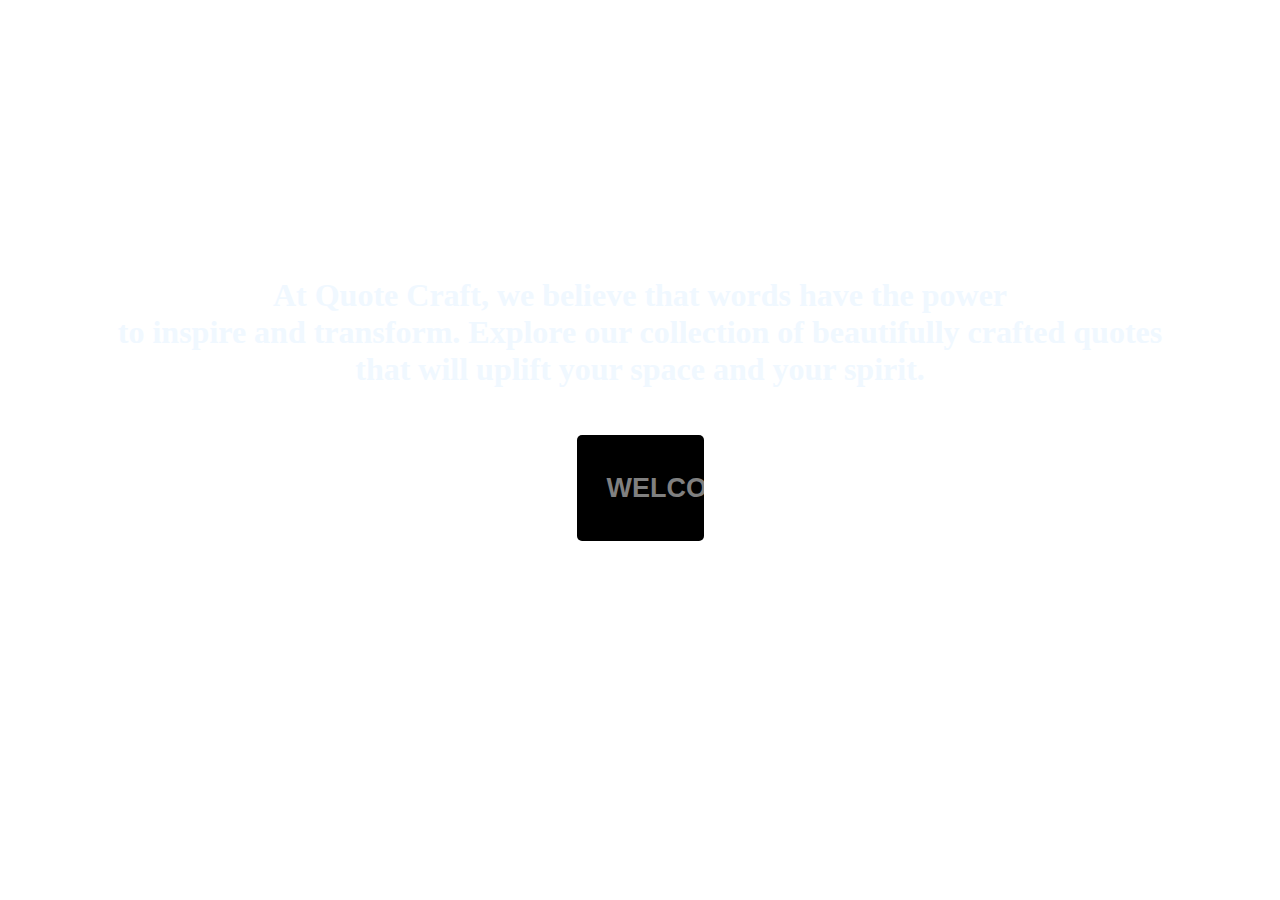
<file: index.html>
<!DOCTYPE html>
<html lang="en">
<head>
    <meta charset="UTF-8">
    <meta name="viewport" content="width=device-width, initial-scale=1.0">
    <title>Video Background Page</title>
    <link rel="stylesheet" href="styles.css">
    <link rel="icon" href="https://cdn-icons-png.flaticon.com/512/3408/3408540.png" type="image/png">
    
</head>
<body>
    <h1>At Quote Craft, we believe that words have the power<br> to inspire and transform. Explore our collection of beautifully crafted quotes <br>that will uplift your space and your spirit.</h1>
    <div class="content">
       
       
        
        <button class="neon-button" > <a href="main.html"><h2 >WELCOME</h2></a></button>
    </div>
    <video id="bg" autoplay loop muted>
        <source src="https://videos.pexels.com/video-files/32523452/13868993_1920_1080_30fps.mp4" type="video/mp4"> 
        
    </video>
     <script>
        // Function to redirect after 5 seconds
        // setTimeout(function() {
        //     window.location.href = 'index.html'; 
        // }, 5000); 
    </script>
    
</body>
</html>
</file>
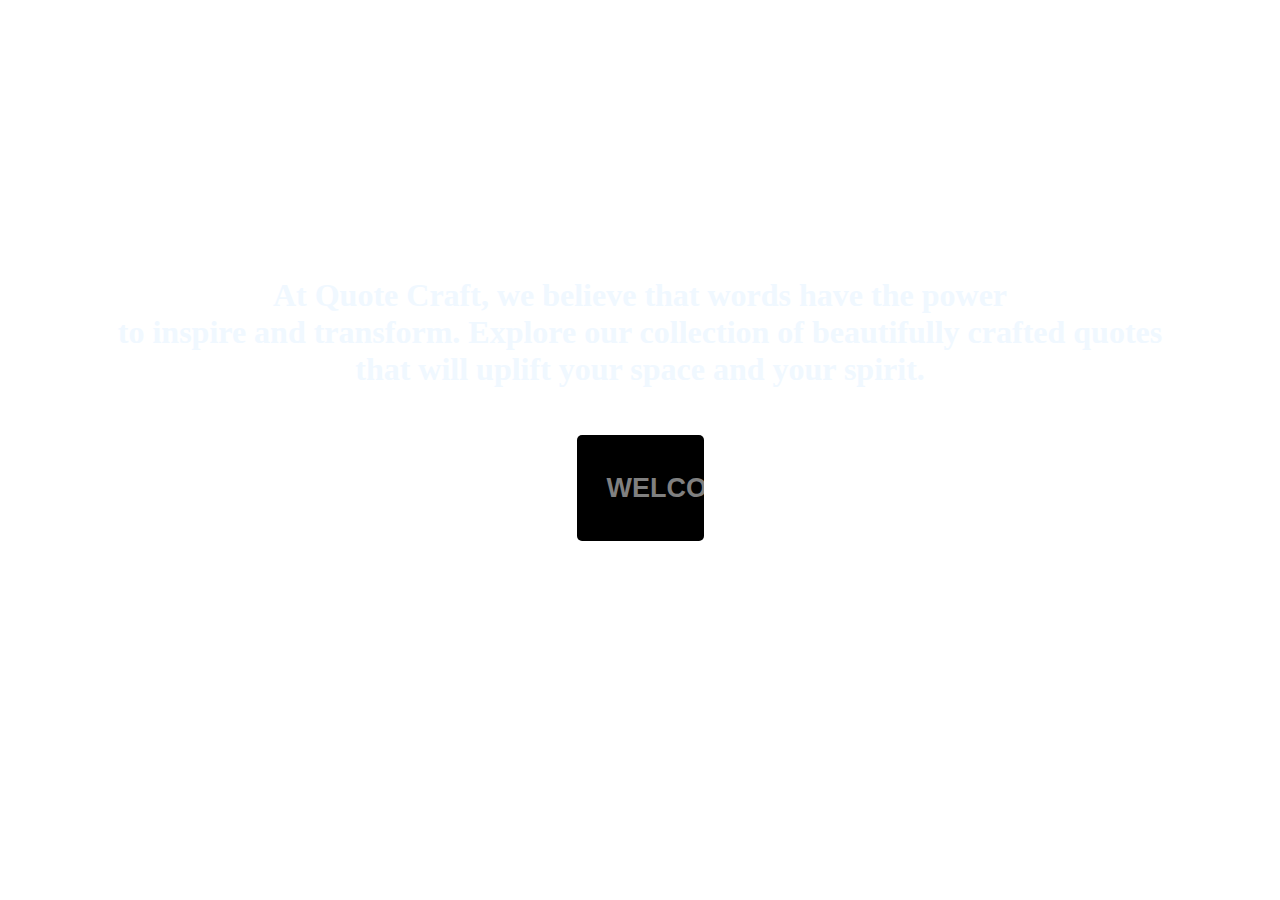
<file: teazer.html>
<!DOCTYPE html>
<html lang="en">
<head>
    <meta charset="UTF-8">
    <meta name="viewport" content="width=device-width, initial-scale=1.0">
    <title>Video Background Page</title>
    <link rel="stylesheet" href="teazer.css">
    <link rel="icon" href="https://cdn-icons-png.flaticon.com/512/3408/3408540.png" type="image/png">
    
</head>
<body>
    <h1>At Quote Craft, we believe that words have the power<br> to inspire and transform. Explore our collection of beautifully crafted quotes <br>that will uplift your space and your spirit.</h1>
    <div class="content">
       
       
        
        <button class="neon-button" > <a href="index.html"><h2 >WELCOME</h2></a></button>
    </div>
    <video id="bg" autoplay loop muted>
        <source src="https://videos.pexels.com/video-files/32523452/13868993_1920_1080_30fps.mp4" type="video/mp4"> 
        
    </video>
     <script>
        // Function to redirect after 5 seconds
        // setTimeout(function() {
        //     window.location.href = 'index.html'; 
        // }, 5000); 
    </script>
    
</body>
</html>
</file>
<file: styles.css>
body, html {
            margin: 0;
            padding: 0;
            height: 100%;
            overflow: hidden;
        }
        #bg {
            position: absolute;
            top: 0;
            left: 0;
            width: 100%;
            height: 100%;
            object-fit: cover;
            z-index: -1;
        }
        .content {
            position: relative;
            z-index: 1;
            color: white;
            text-align: center;
            padding: 5px;
            padding-top: 2%;
            font-weight: 700;
            font-family: cursive;
            border-radius: 20%;
        
        }
        button {
            border-radius: 10%;
            width: 10%;
            
        }
        a{
            text-decoration: none;
            color: grey;
            font-size: large;
        }
        h1{
           padding-top: 20%;
           color:aliceblue;
           text-align: center;
        }
        .neon-button{
            background-color: #000;
            color: #fff;
            padding: 15px 30px;
            border:none;
            border-radius: 5px;
            font-size:16px;
            cursor:pointer;
            position:relative;
            overflow: hidden;
            transition: 0.5s;
        }
        .neon-button:hover {
    color: #000;
  box-shadow: 0 0 10px rgba(0, 255, 255, 0.7), 
              0 0 20px rgba(0, 255, 255, 0.5), 
              0 0 40px rgba(0, 255, 255, 0.3); 
  background-color: #0ff; 
}
</file>
<file: teazer.css>
body, html {
            margin: 0;
            padding: 0;
            height: 100%;
            overflow: hidden;
        }
        #bg {
            position: absolute;
            top: 0;
            left: 0;
            width: 100%;
            height: 100%;
            object-fit: cover;
            z-index: -1;
        }
        .content {
            position: relative;
            z-index: 1;
            color: white;
            text-align: center;
            padding: 5px;
            padding-top: 2%;
            font-weight: 700;
            font-family: cursive;
            border-radius: 20%;
        
        }
        button {
            border-radius: 10%;
            width: 10%;
            
        }
        a{
            text-decoration: none;
            color: grey;
            font-size: large;
        }
        h1{
           padding-top: 20%;
           color:aliceblue;
           text-align: center;
        }
        .neon-button{
            background-color: #000;
            color: #fff;
            padding: 15px 30px;
            border:none;
            border-radius: 5px;
            font-size:16px;
            cursor:pointer;
            position:relative;
            overflow: hidden;
            transition: 0.5s;
        }
        .neon-button:hover {
    color: #000;
  box-shadow: 0 0 10px rgba(0, 255, 255, 0.7), 
              0 0 20px rgba(0, 255, 255, 0.5), 
              0 0 40px rgba(0, 255, 255, 0.3); 
  background-color: #0ff; 
}
</file>
